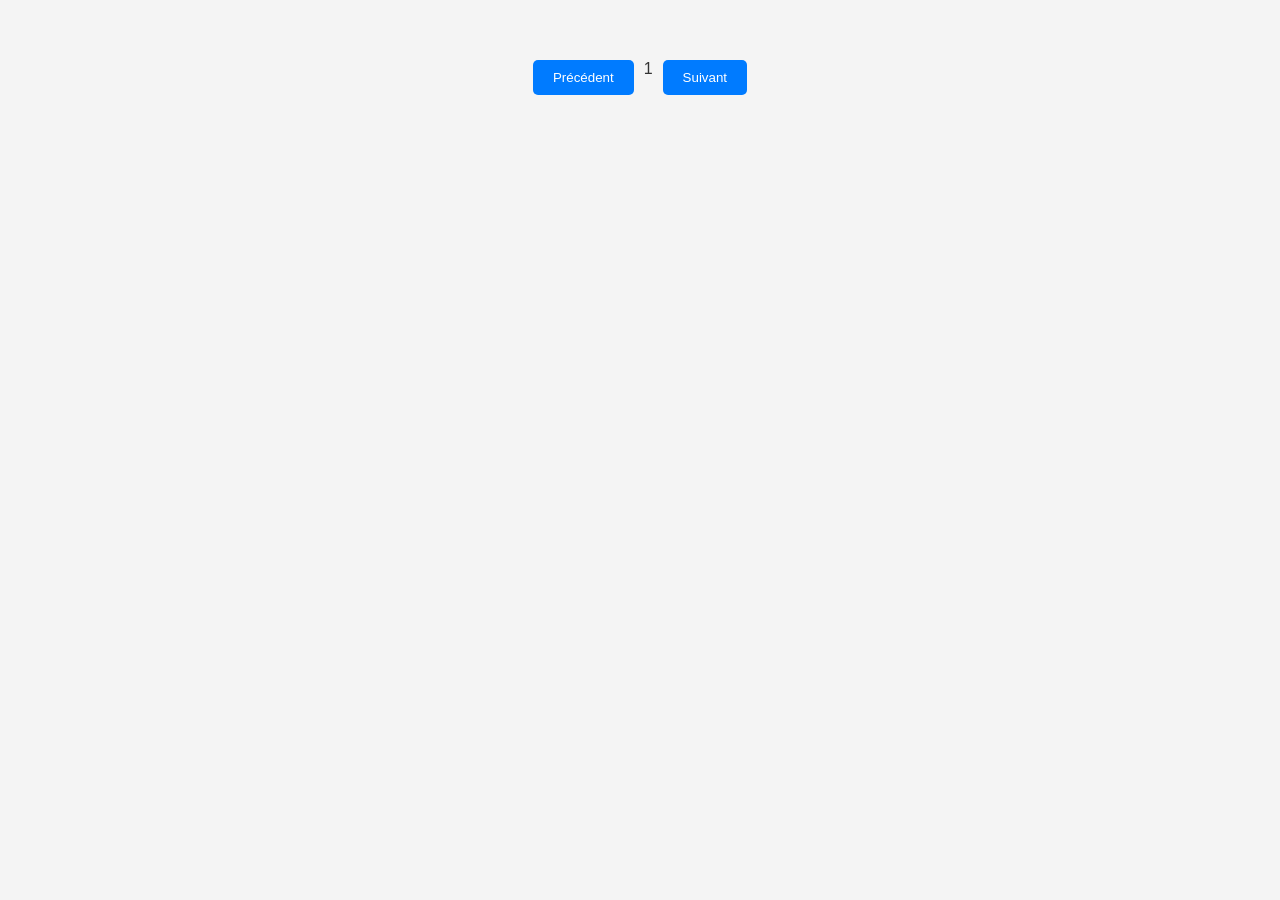
<file: RenduAPI_Nicolas_SUNG_CD4/tmdb/index.html>
<!DOCTYPE html>
<html lang="fr">
  <head>
    <meta charset="UTF-8" />
    <title>Liste de Films</title>
    <link rel="stylesheet" href="css/style.css" />
    <script src="js/script.js"></script>
  </head>
  <body>
    <div id="films-container">
      <div id="film-template" class="film" style="display: none">
        <h2 class="film-title">Titre du Film</h2>
        <p class="film-description">Description du film...</p>
        <a class="film-details-link" href="details.html?id="
          >Voir les détails</a
        >
      </div>
    </div>

    <div class="pagination">
      <button id="prev">Précédent</button>
      <span id="current-page">1</span>
      <button id="next">Suivant</button>
    </div>

  </body>
</html>
</file>
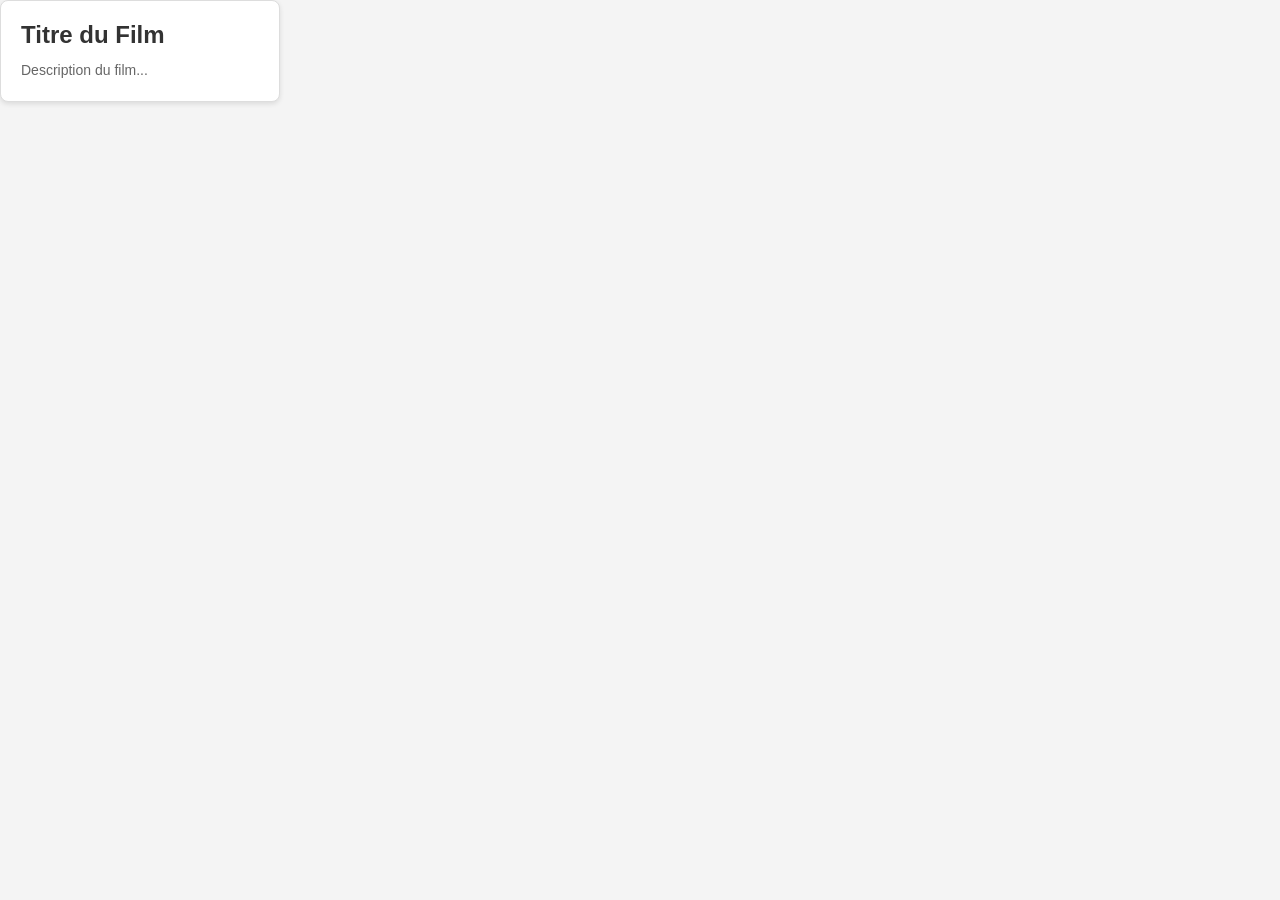
<file: RenduAPI_Nicolas_SUNG_CD4/tmdb/details.html>
<!DOCTYPE html>
<html lang="fr">
  <head>
    <meta charset="UTF-8" />
    <title>Détails du Film</title>
    <link rel="stylesheet" href="css/style.css" />
    <script src="js/details.js"></script>
  </head>
  <body>
    <div id="film-details" class="film-template">
      <h2 class="film-title">Titre du Film</h2>
      <p class="film-description">Description du film...</p>
    </div>
  </body>
</html>
</file>
<file: RenduAPI_Nicolas_SUNG_CD4/tmdb/css/style.css>
/* Réinitialisation de base pour une uniformité entre les navigateurs */
* {
  box-sizing: border-box;
  margin: 0;
  padding: 0;
}

body,
html {
  padding: 0;
  margin: 0;
  font-family: "Segoe UI", Tahoma, Geneva, Verdana, sans-serif;
  background-color: #f4f4f4;
  color: #333;
}

/* Conteneur principal pour la liste de films */
#films-container {
  display: flex;
  flex-wrap: wrap;
  justify-content: space-around;
  padding: 20px;
  gap: 20px;
}

/* Style des éléments de film individuels */
.film,
.film-template {
  background-color: #fff;
  border: 1px solid #ddd;
  border-radius: 8px;
  padding: 20px;
  width: calc(100% - 40px); /* Full width by default */
  box-shadow: 0 2px 5px rgba(0, 0, 0, 0.1);
  transition: transform 0.2s;
  margin-bottom: 20px; /* Add some space between cards */
}

.film:hover,
.film-template:hover {
  transform: translateY(-5px);
}

.film h2,
.film-template h2,
.film-template h1 {
  color: #333;
  margin-bottom: 10px;
}

.film p,
.film-template p {
  font-size: 14px;
  line-height: 1.6;
  color: #666;
}

.film a,
.film-template a {
  display: inline-block;
  background-color: #007bff;
  color: #ffffff;
  padding: 10px 15px;
  text-decoration: none;
  border-radius: 5px;
  transition: background-color 0.2s;
}

.film a:hover,
.film-template a:hover {
  background-color: #0056b3;
}

/* Pagination */
.pagination {
  display: flex;
  justify-content: center;
  margin: 20px 0;
}

.pagination button {
  background-color: #007bff;
  border: none;
  color: white;
  padding: 10px 20px;
  margin: 0 10px;
  border-radius: 5px;
  cursor: pointer;
  transition: background-color 0.2s;
}

.pagination button:hover {
  background-color: #0056b3;
}

.pagination #current-page {
  font-size: 16px;
}

/* Responsive Design Adjustments */
@media (min-width: 600px) {
  .film,
  .film-template {
    width: calc(50% - 40px); /* Adjust for tablets */
  }
}

@media (min-width: 900px) {
  .film,
  .film-template {
    width: calc(33.333% - 40px); /* Adjust for desktops */
  }
}

@media (min-width: 1200px) {
  .film,
  .film-template {
    width: calc(25% - 40px); /* Adjust for larger screens */
  }
}
</file>
